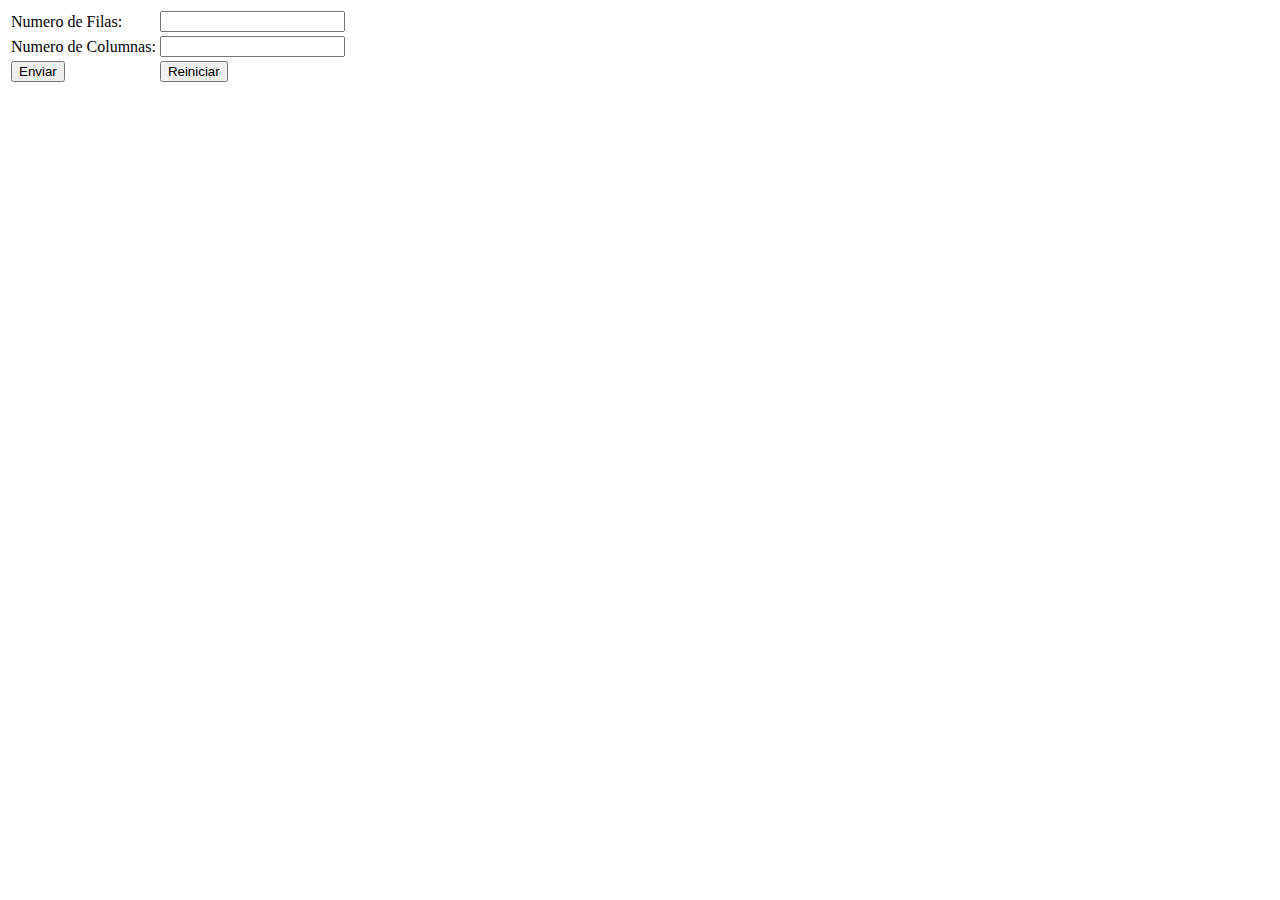
<file: PHP/Tema03/Ejercicio01/index.html>
<!DOCTYPE html>
<html lang="en">
<head>
    <meta charset="UTF-8">
    <meta name="viewport" content="width=device-width, initial-scale=1.0">
    <title>Ejercicio 01_Jorge Escobar</title>
</head>
<body>
    <form action="sumaMatrices.php" method="get" enctype="multipart/form-data">
        <table>
            <tr>
                <td><label for="f">Numero de Filas:</label></td>
                <td><input type="number" name="f" id="f"></td>
            </tr>
            <tr>
                <td><label for="c">Numero de Columnas:</label></td>
                <td><input type="number" name="c" id="c"></td>
            </tr>
            <tr>
                <td>
                    <button type="submit" value="Enviar">Enviar</button>
                </td>
                <td>
                    <button type="reset" value="Reiniciar">Reiniciar</button>
                </td>
            </tr>
        </table>
    </form>
</body>
</html>
</file>
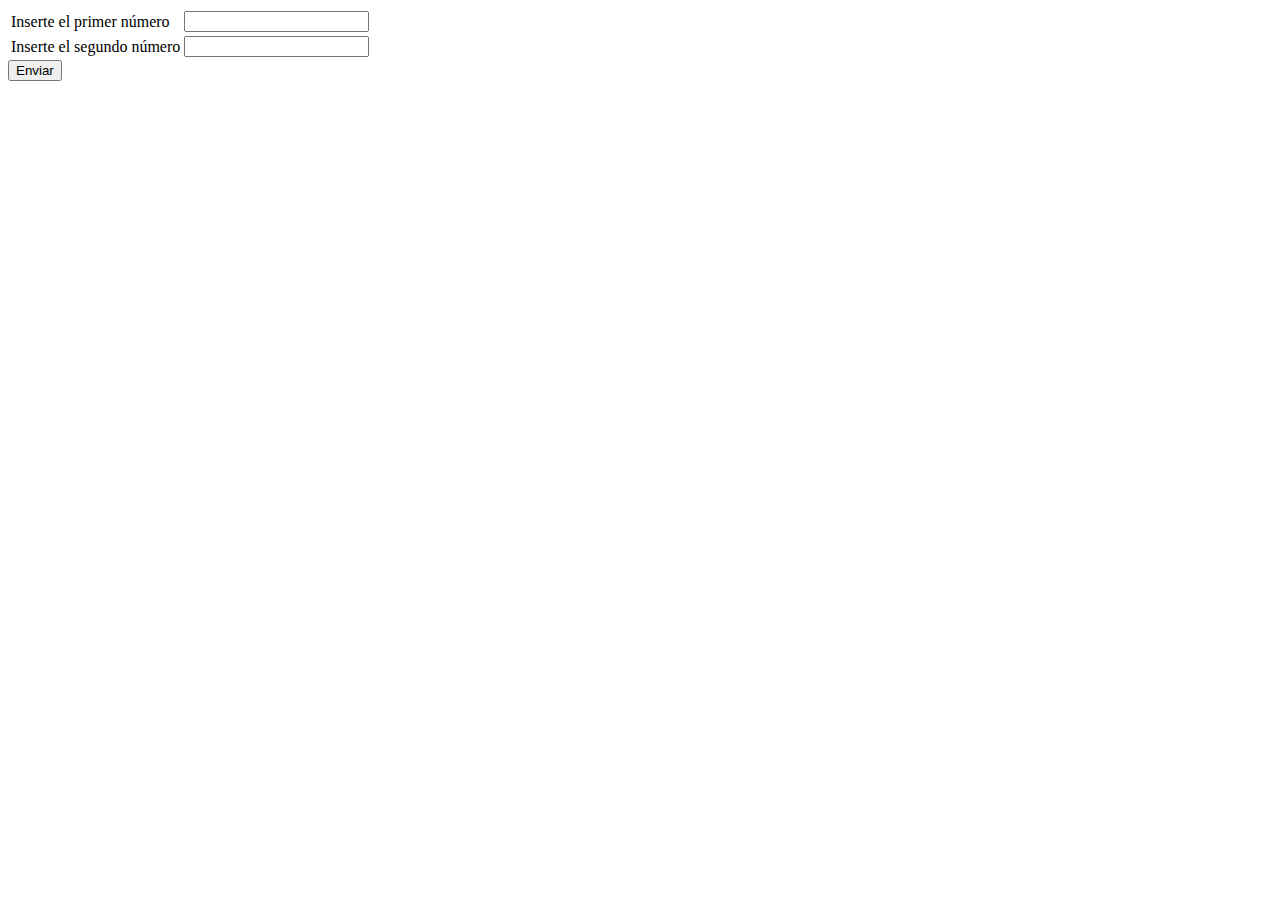
<file: PHP/Tema02/ejercicio01.html>
<!DOCTYPE html>
<html lang="en">
<head>
    <meta charset="UTF-8">
    <meta name="viewport" content="width=device-width, initial-scale=1.0">
    <title>Ejercicio 1</title>
</head>
<body>
    <form action="sumaMedia.php" method="post" enctype="multipart/form-data">
        <table>
            <tr>
                <td><label for="numero1">Inserte el primer número</label></td>
                <td><input type="number" name="numero1" id="numero1"></td>
            </tr>
            <tr>
                <td><label for="numero2">Inserte el segundo número</label></td>
                <td><input type="number" name="numero2" id="numero2"></td>
            </tr>
        </table>
        <button type="submit">Enviar</button>
    </form>
</body>
</html>
</file>
